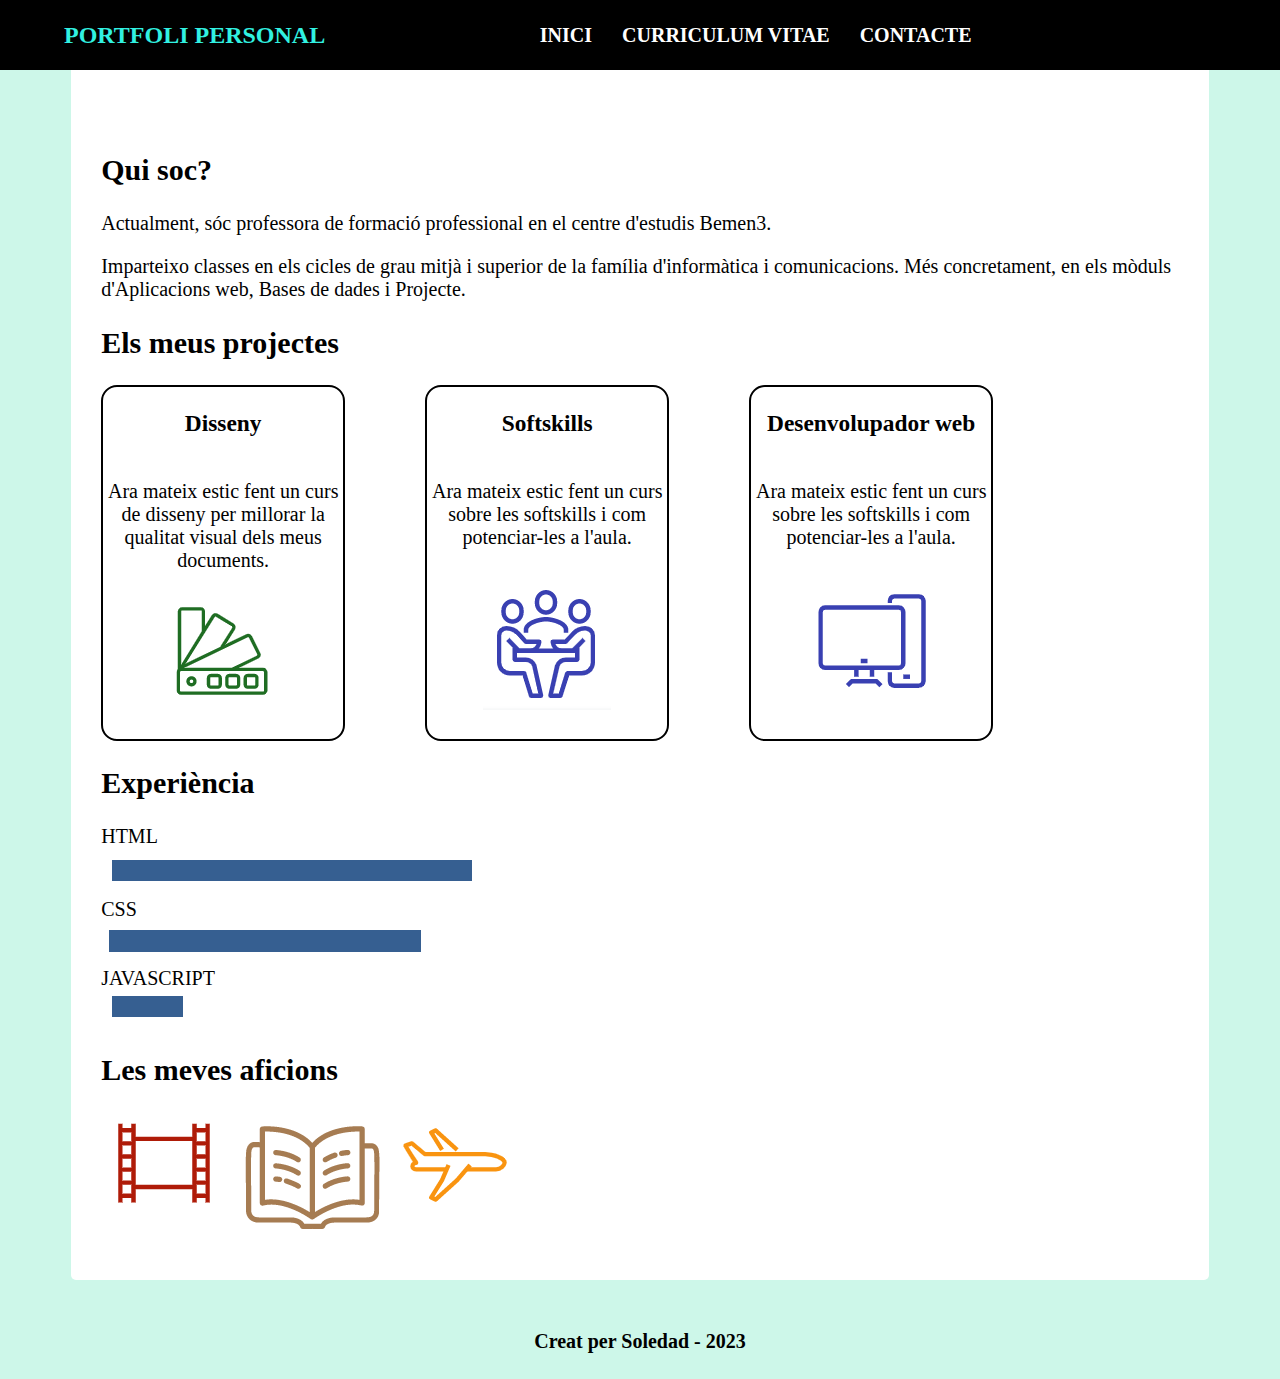
<file: A1_CurriculumVitae/index.html>
<!DOCTYPE html>
<html lang="en">
<head>
    <meta charset="UTF-8">
    <meta http-equiv="X-UA-Compatible" content="IE=edge">
    <meta name="viewport" content="width=device-width, initial-scale=1.0">
    <link rel="stylesheet" href="style.css">
    <title>Portfoli personal</title>
</head>
<body>

    <!--Barra de menú-->
    <nav>
        <div class="logo">
            PORTFOLI PERSONAL
        </div>
        <ul class="menu">
            <li><a href="index.html">INICI</a></li>
            <li><a href="cv.html">CURRICULUM VITAE </a></li>
            <li><a href="contacte.html">CONTACTE</a></li>
        </ul>
    </nav>
         
    <section class="recuadro">
        <article>
            <h2>Qui soc?</h2>
            <p>Actualment, sóc professora de formació professional en el centre d'estudis Bemen3.</p> 
            <p>Imparteixo classes en els cicles de grau mitjà i superior de la família d'informàtica i comunicacions. Més concretament, en els mòduls d'Aplicacions web, Bases de dades i Projecte.</p> 
            <h2>Els meus projectes</h2>
        </article>

		<div class="cajas">
            <article class="caja">
                <h3>Disseny</h3>
                <p>Ara mateix estic fent un curs de disseny per millorar la qualitat visual dels meus documents. </p>
                <img class="img" src="./imatges/c2.png"> <br>
            </article>
            <article class="caja">
                <h3>Softskills</h3>
                <p>Ara mateix estic fent un curs sobre les softskills i com potenciar-les a l'aula.</p>
                <img class="img" src="./imatges/c3.png"> <br>
            </article>
            <article class="caja">
                <h3>Desenvolupador web</h3>
                <p>Ara mateix estic fent un curs sobre les softskills i com potenciar-les a l'aula.</p>
                <img class="img" src="./imatges/c1.png"> <br>
            </article>
        </div>

        <article>
            <h2>Experiència</h2>
            HTML <br>
            <img src="./imatges/b1.png"> <br>
            CSS <br>
            <img src="./imatges/b2.png"> <br>
            JAVASCRIPT <br> 
            <img src="./imatges/b3.png"> <br>
        </article>

        <article>
            <h2>Les meves aficions</h2>
            <div class="contenedor-imagenes">
                <img src="./imatges/padel.png">
                <img src="./imatges/libro.png">
                <img src="./imatges/viajar.png">
             </div>
             <br><br><br><br><br><br>
        </article>
    </section>
    
    <footer>
        <br>
            <h4>Creat per Soledad - 2023</h4>
    </footer>
</body>
</html>
</file>
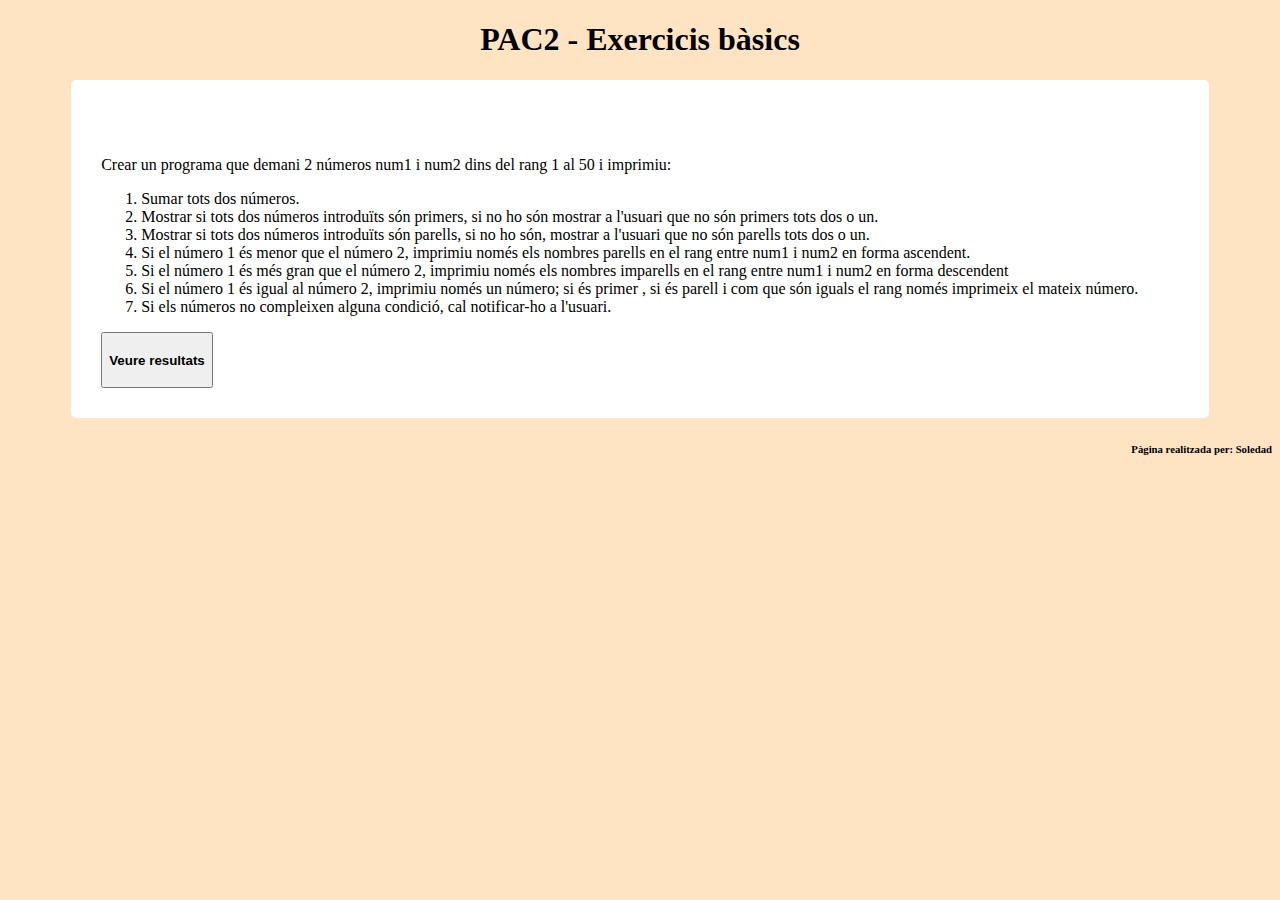
<file: A2_JavaScript/index.html>
<!DOCTYPE html>
<html>
	<head>
		<!--
			Nom del fitxer: index.html
			Autora: Soledad Garcia
			Data de creació: 22/04/2023
		-->
		<meta charset="UTF-8">
    	<meta http-equiv="X-UA-Compatible" content="IE=edge">
    	<meta name="viewport" content="width=device-width, initial-scale=1.0">
		<link rel="stylesheet" href="style.css">
		<title>JavaScript</title>
	</head>
	<body>
		<header>
			<h1>PAC2 - Exercicis bàsics</h1>
		</header>
		<section class="recuadro">
			<article>
				<p>Crear un programa que demani 2 números num1 i num2 dins del rang 1 al 50
					i imprimiu:</p>
						
					<ol>
						<li>Sumar tots dos números.</li>
						<li>Mostrar si tots dos números introduïts són primers, si no ho són
							mostrar a l'usuari que no són primers tots dos o un.</li>
						<li>Mostrar si tots dos números introduïts són parells, si no ho són,
							mostrar a l'usuari que no són parells tots dos o un.</li>
						<li>Si el número 1 és menor que el número 2, imprimiu només els
							nombres parells en el rang entre num1 i num2 en forma ascendent.</li>
						<li>Si el número 1 és més gran que el número 2, imprimiu només els
							nombres imparells en el rang entre num1 i num2 en forma descendent</li>
						<li>Si el número 1 és igual al número 2, imprimiu només un número; si és
							primer , si és parell i com que són iguals el rang només imprimeix el
							mateix número.</li>
						<li>Si els números no compleixen alguna condició, cal notificar-ho a
							l'usuari.</li>
					</ol>
					<button onclick="VeureResultat()">
						<h4>Veure resultats</h4> 
						<script src="script.js"></script>
					</button>
				
			</article>
		</section>
		<footer>
			<h6>Pàgina realitzada per: Soledad</h6>
		</footer>		
	</body>
</html>
</file>
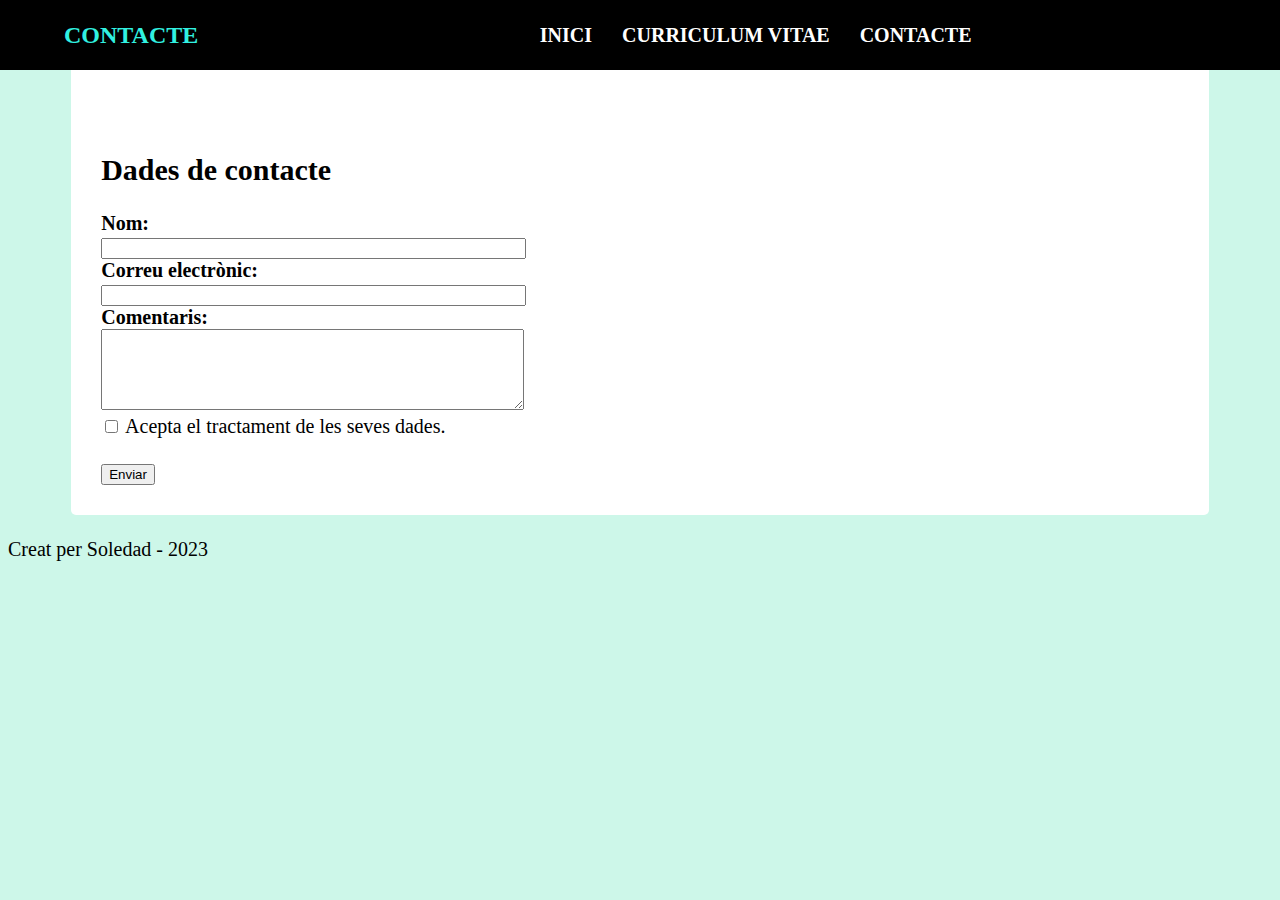
<file: A1_CurriculumVitae/contacte.html>
<!DOCTYPE html>
<html lang="en">
<head>
    <meta charset="UTF-8">
    <meta http-equiv="X-UA-Compatible" content="IE=edge">
    <meta name="viewport" content="width=device-width, initial-scale=1.0">
    <link rel="stylesheet" href="style.css">
    <title>Contacte</title>
</head>
<body>
    <nav>
        <div class="logo">
            CONTACTE
        </div>
        <ul class="menu">
            <li><a href="index.html">INICI</a></li>
            <li><a href="cv.html">CURRICULUM VITAE </a></li>
            <li><a href="contacte.html">CONTACTE</a></li>
        </ul>
    </nav>
     
    <section class="recuadro">
        <article>
            <h2>Dades de contacte</h2>
        </article>
        <article>
            <form>
                <label for="nom"><b>Nom:</b></label><br>
                <input id="nom" type="text" size="50"><br>

                <label for="correu"><b>Correu electrònic:</b></label><br>
                <input id="correu" type="email" size="50"><br>
            
                <label for="comentaris"><b>Comentaris:</b></label><br>
                <textarea id="comentaris" cols="50" rows="5"></textarea><br>
                
                <input id="resposta" type="checkbox">
                <label for="resposta">Acepta el tractament de les seves dades.</label><br><br>
				
                <input type="submit" value="Enviar">
            </form>
        </article>
    </section>
    <footer>
        <br>
        Creat per Soledad - 2023
    </footer>    
</body>
</html>
</file>
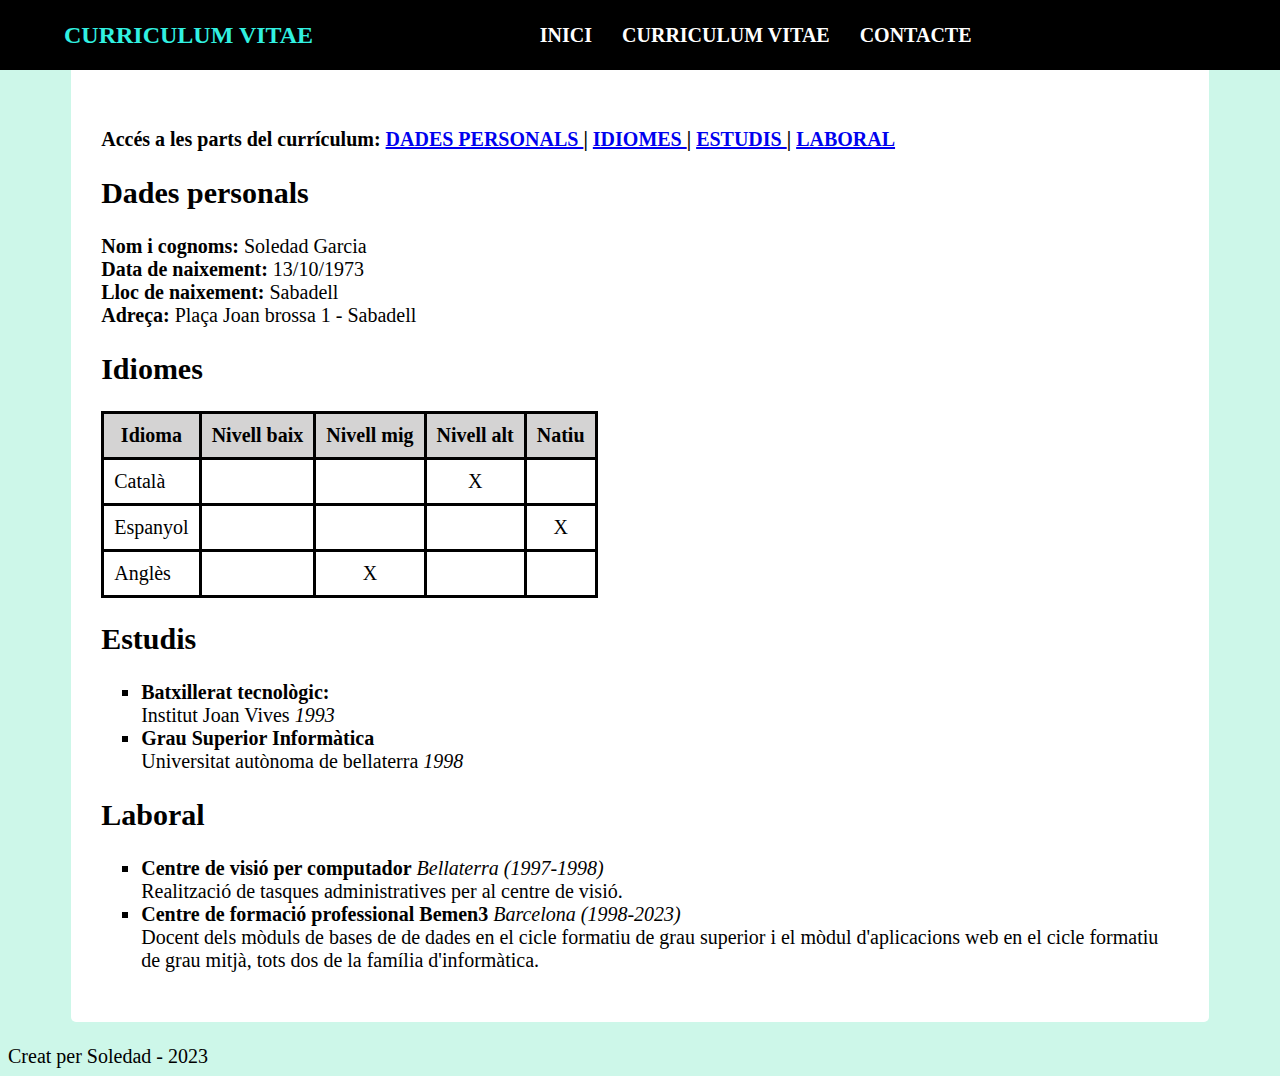
<file: A1_CurriculumVitae/cv.html>
<!DOCTYPE html>
<html lang="en">
<head>
    <meta charset="UTF-8">
    <meta http-equiv="X-UA-Compatible" content="IE=edge">
    <meta name="viewport" content="width=device-width, initial-scale=1.0">
    <link rel="stylesheet" href="style.css">
    <title>Currículum Vitae</title>
</head>

<body>
    <nav>
        <div class="logo">
            CURRICULUM VITAE
        </div>
        <ul class="menu">
            <li><a href="index.html">INICI</a></li>
            <li><a href="cv.html">CURRICULUM VITAE </a></li>
            <li><a href="contacte.html">CONTACTE</a></li>
        </ul>
    </nav>
 
    <section class="recuadro">
        <article>
            <b>Accés a les parts del currículum:
                <a href="#dadespersonals">DADES PERSONALS </a> |
                <a href="#idiomes">IDIOMES </a> |
                <a href="#estudis">ESTUDIS </a> |
                <a href="#laboral">LABORAL </a> <br>
            </b> 
        </article>
        <article>
            <h2 id="dadespersonals">Dades personals</h2>
            <b>Nom i cognoms: </b>Soledad Garcia <br>
            <b>Data de naixement:</b> 13/10/1973 <br>
            <b>Lloc de naixement:</b> Sabadell <br>
            <b>Adreça:</b> Plaça Joan brossa 1 - Sabadell<br>
        </article>
        <article>
            <h2 id="idiomes">Idiomes</h2>
            <table>
                <tr class="celda">
                    <th> Idioma </th>
                    <th> Nivell baix </th>
                    <th> Nivell mig </th>
                    <th> Nivell alt </th>
                    <th> Natiu </th>
                </tr>
                <tr>
                    <td> Català </td>
                    <td></td>
                    <td></td>
                    <td class="centre"> X </td>
                    <td></td>
                </tr>
                <tr>
                    <td> Espanyol </td>
                    <td></td>
                    <td></td>
                    <td></td>
                    <td class="centre"> X </td>
                </tr>
                <tr>
                    <td> Anglès </td>
                    <td></td>
                    <td class="centre"> X </td>
                    <td></td>
                    <td></td>
                </tr>
            </table>
        </article>
        <article>
            <h2 id="estudis">Estudis</h2>
            <ul>
                <li> 
                    <b>Batxillerat tecnològic:</b><br>  
                    Institut Joan Vives <i>1993</i><br>
                </li>
                <li>
                    <b>Grau Superior Informàtica</b><br>  
                    Universitat autònoma de bellaterra <i>1998</i><br> 
                </li>
            </ul>    
        </article>
        <article>
            <h2 id="laboral">Laboral</h2>
            <ul>
                <li> 
                    <b>Centre de visió per computador</b> <i>Bellaterra (1997-1998)</i> <br> 
                    Realització de tasques administratives per al centre de visió.
                </li>
                <li>
                    <b>Centre de formació professional Bemen3</b> <i>Barcelona (1998-2023)</i> <br> 
                    Docent dels mòduls de bases de de dades en el cicle formatiu de grau superior i el mòdul d'aplicacions
                    web en el cicle formatiu de grau mitjà, tots dos de la família d'informàtica.<br> 
                </li>
            </ul>    
        </article>

    </section>
    <footer>
        <br>
        Creat per Soledad - 2023
    </footer>    
</body>
</html>
</file>
<file: A1_CurriculumVitae/style.css>
body {
    font-family: calibri;
    background-color: rgb(205, 247, 233);
    font-size: 20px;
}

h1, h4 {
	text-align: center;
}

ul {
	list-style-type: square;
}

table {
	border-style: solid;
	border-collapse: collapse;
}

td, th {
	border-style: solid;
	padding: 10px;
}

.celda {
	background-color: #d4d3d3;
}

.centre {
	text-align: center;
}

.recuadro {
    background-color: rgb(255, 255, 255);
    border-radius: 5px;
    padding-left: 30px;
    padding-right: 30px;
    padding-top: 120px;
    padding-bottom: 30px;
    margin-right: 5%;
    margin-left: 5%;
}

.img {
	display: block;
	margin: auto;
}

.imgA{
    width: 15%;
    height: 15%;
}

/*barra de menu*/
nav {
    position: absolute;
    left: 0;
    right: 0;
    top: 0;
    padding: 0 5%;
    height: 70px;
    background-color:black;
}

nav .logo{
    display: flex;
    float: left;
    width: 40%;
    height: 100%;
    align-items: center;
    font-size: 24px;
    color: #31f1e1; 
    font-weight: bold;
}

nav .menu {
    display: flex;
    float: right;
    padding: 0;
    margin: 0;
    width: 60%;
    height: 100%;
    align-items: center;
}

nav .menu li {
    list-style: none;
}

nav .menu a {
    display: block;
    padding: 15px;
    color: white;
    text-decoration: none;
    font-weight: bold;
    font-size: 20px;
}

/* cajas*/

.cajas {
    display: flex;
    justify-content: flex-start;
    gap: 5rem;
    flex-wrap: wrap;
    width: fit-content;
    margin: 20 rem auto;
}

.caja {
    display: flex;
    flex-direction: column;
    flex-grow: 0;
    flex-shrink: 0;
    flex-basis: 15rem;
    width: 30rem;
    border: 2px solid black;
    border-radius: 16px;
    overflow: hidden;
    box-shadow: 0 0 15px 15x black;
    text-align: center;
}

.contenedor-imagenes {
    width: 100%;
 }

 .contenedor-imagenes img {
    height: auto;
    float: left;
 }
</file>
<file: A2_JavaScript/style.css>
body {
    font-family: verdana;
    background-color: bisque;
}
h1 {
    text-align: center;
}
h6 {
    text-align: right;
}
button {
    display:bloc;
    margin: auto;
}
.recuadro {
    background-color: rgb(255, 255, 255);
    border-radius: 5px;
    padding-left: 30px;
    padding-right: 30px;
    padding-top: 60px;
    padding-bottom: 30px;
    margin-right: 5%;
    margin-left: 5%;
}
</file>
